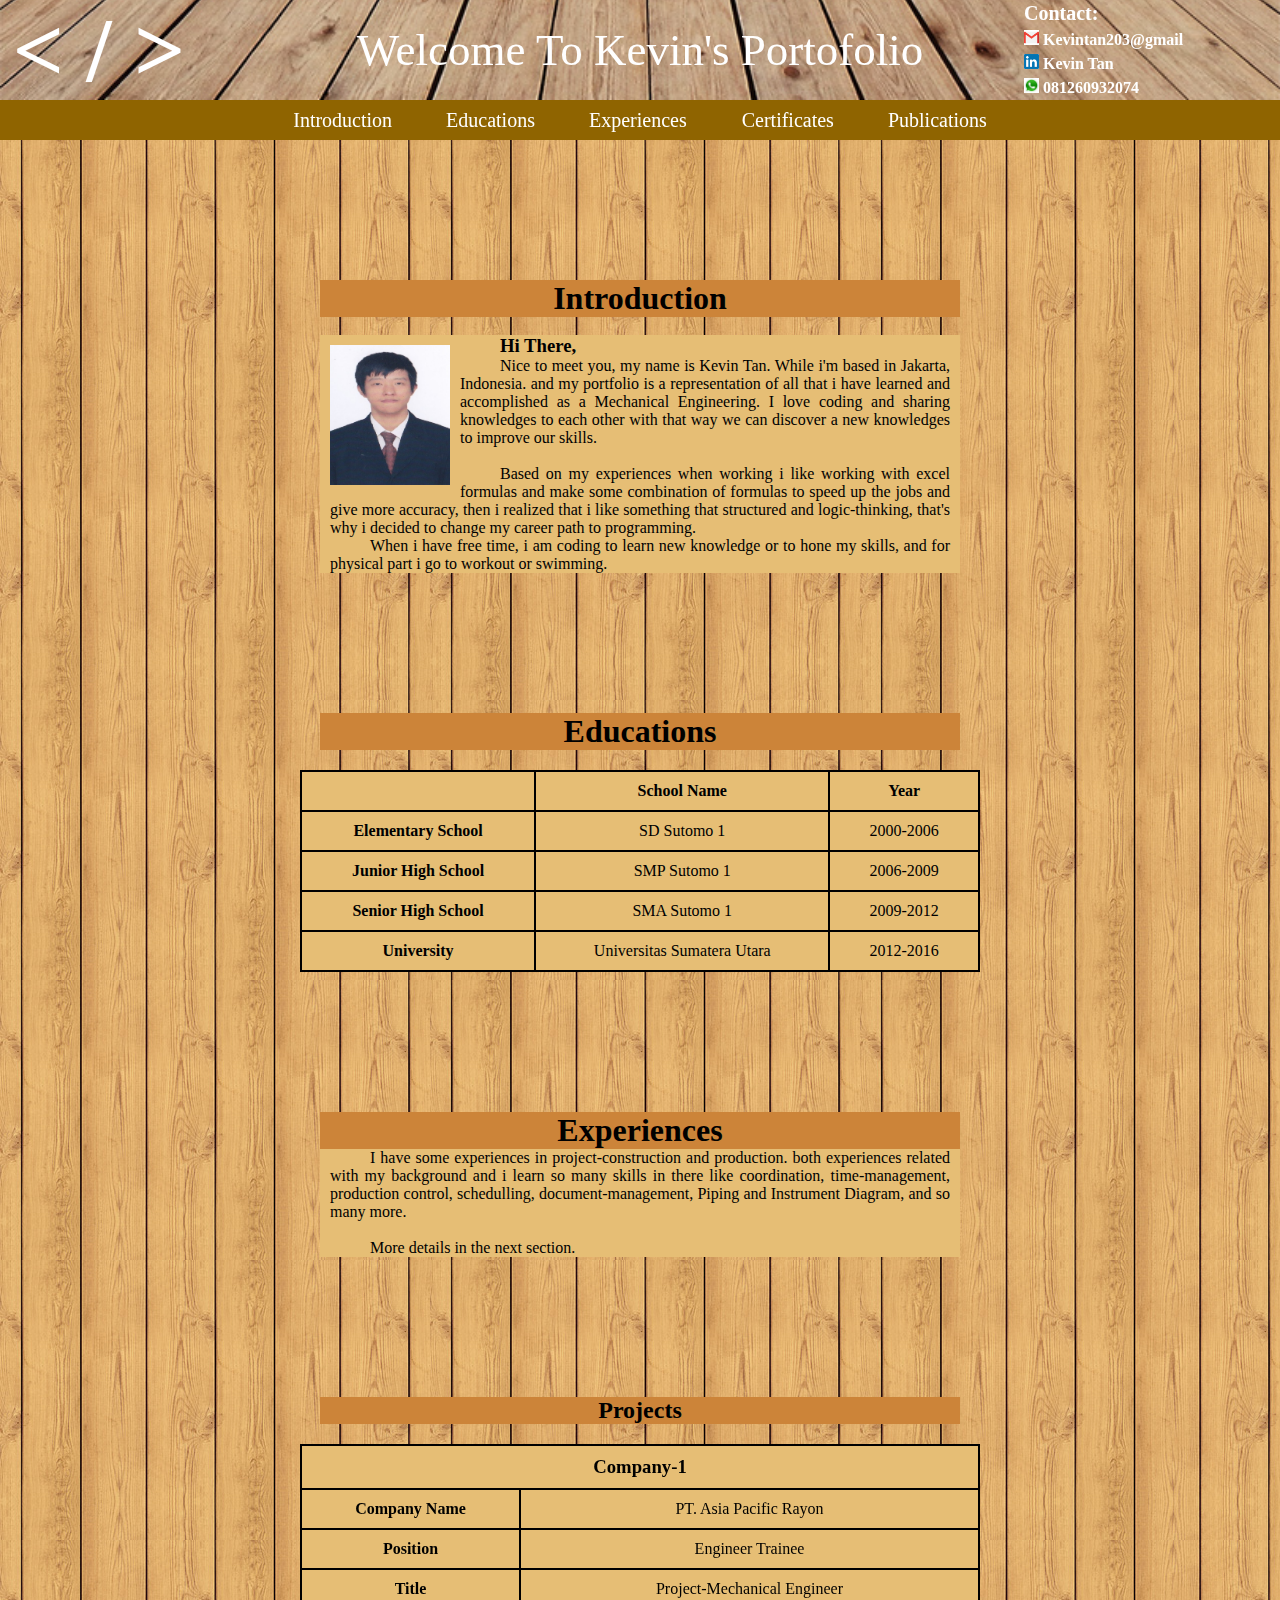
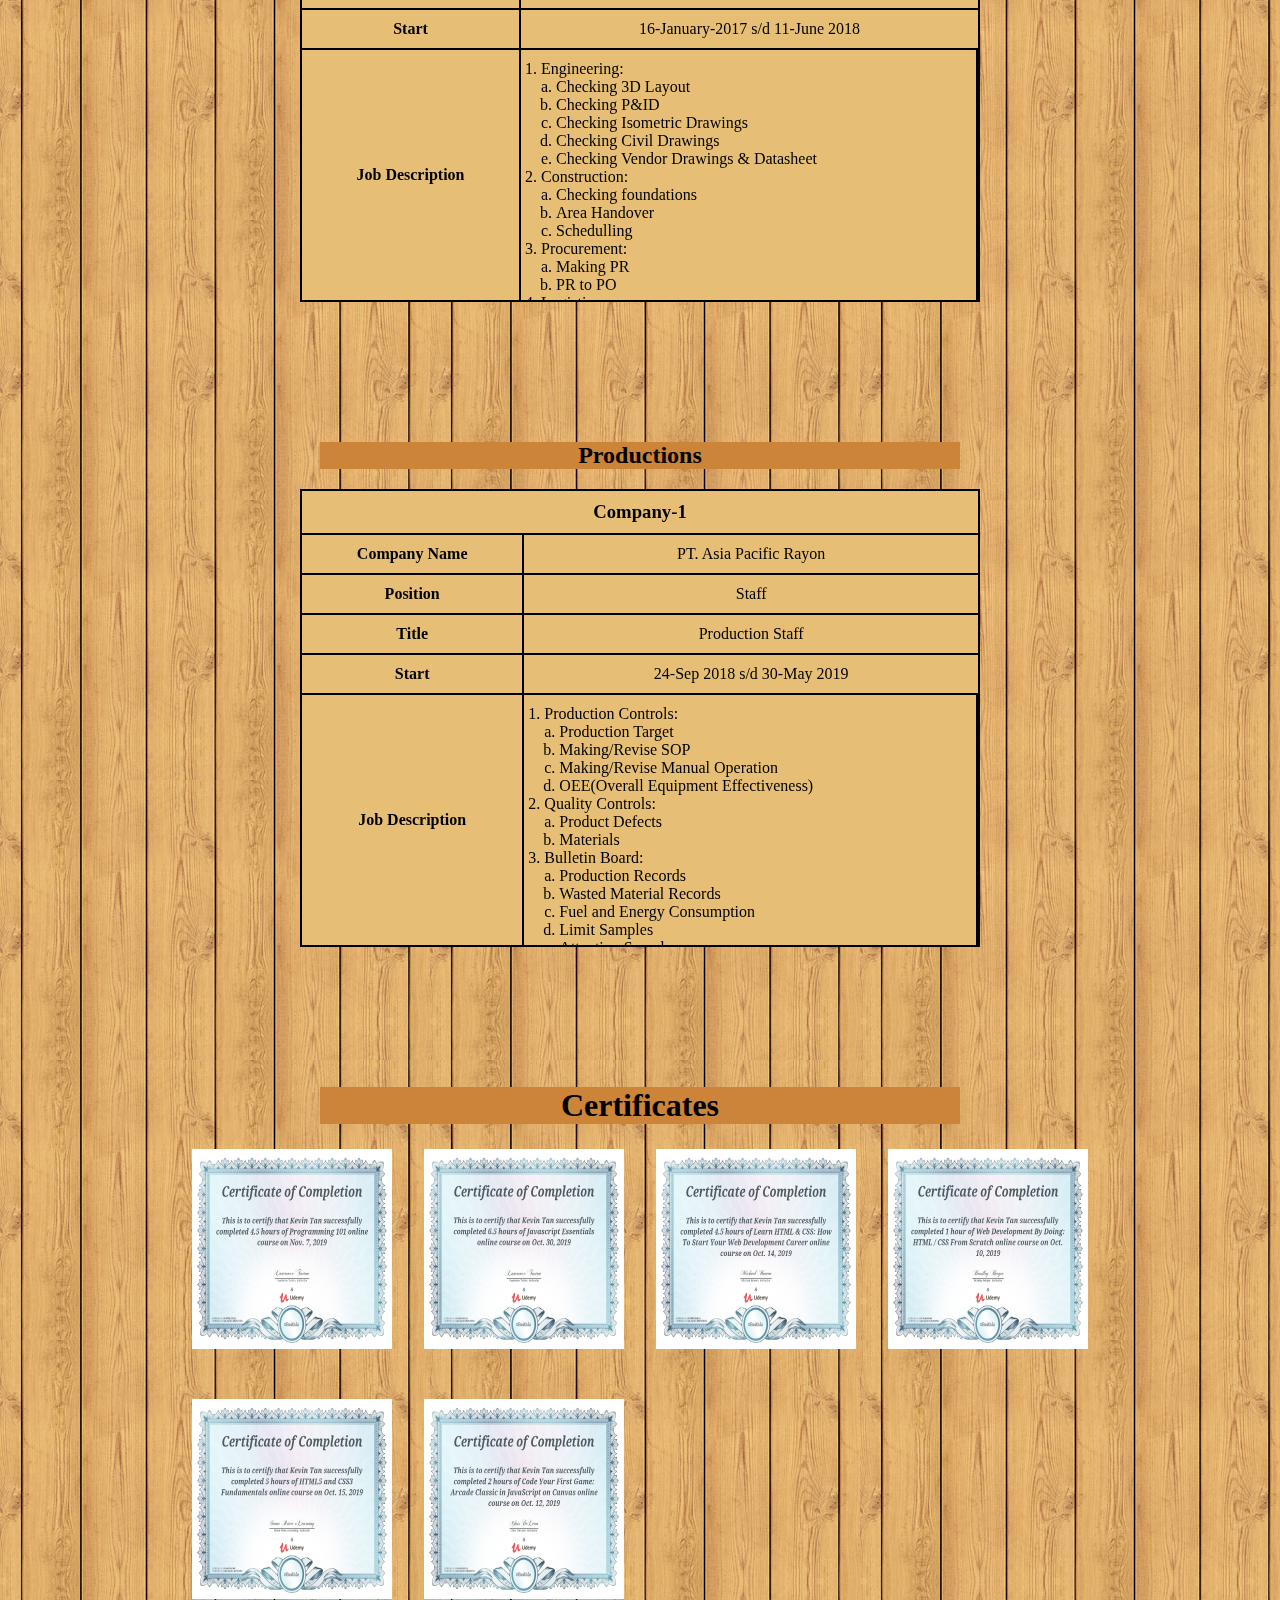
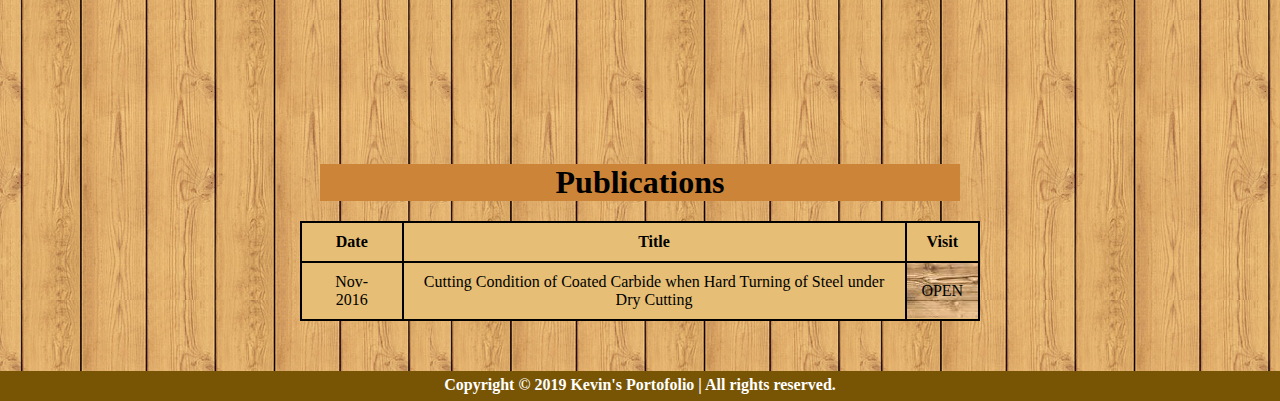
<file: index.html>
<!DOCTYPE html>
<html>
<head>
    <title>My Portofolio</title>
    <link href="index.css" type="text/css" rel="stylesheet">
</head>

<body>
	<div id="fixed">
		<div id="header">
			<p class="programming">< / ></p>
			<p class="title">Welcome To Kevin's Portofolio</p>
			<ul class="contact1">
				<p id="contact">Contact:</p>
				<li><a href="mailto: kevintan203@gmail.com"><img class="contact-img" src="./img/mail-logo.png"/></a> Kevintan203@gmail</li>
				<li><a href="https://www.linkedin.com/in/kevin-tan-14222512a"><img class="contact-img" src="./img/linkedin-logo.png"/></a> Kevin Tan</li>
				<li><a href="tel: 081260932074"><img class="contact-img" src="./img/whatsapp.jpg"/></a> 081260932074</li>
			</ul>
		</div>

		<nav class="header-menu">
			<ul>			
				<li class="menu"><a href="#introduction">Introduction</a></li>
				<li class="menu"><a href="#educations">Educations</a></li>
				<li class="menu dropdown"><a href="#experiences">Experiences</a>
					<ul class="dropdown1">
						<li class="menu1"><a href="#projects">Projects</a></li>
						<li class="menu1"><a href="#productions">Productions</a></li>
					</ul>
				</li>
				<li class="menu"><a href="#certificates">Certificates</a></li>
				<li class="menu"><a href="#publications">Publications</a></li>				
			</ul>
		</nav>
	</div>
		
    <div id="main">
		<div id="introduction"></div>
		<section>
			<div class="sub-section">
				<h1>Introduction</h1><br>
				<img class="foto-profile" src="./img/foto.jpg" width="120px" height="140px">
				<article class="artikel-profile">
					<h3>Hi There,</h3>
					<p>Nice to meet you, my name is Kevin Tan. While i'm based in Jakarta, Indonesia.  and my portfolio is a representation of all that i have learned and accomplished as a Mechanical Engineering. I love coding and sharing knowledges to each other with that way we can discover a new knowledges to improve our skills.</p><br>
					<p>Based on my experiences when working i like working with excel formulas and make some combination of formulas to speed up the jobs and give more accuracy, then i realized that i like something that structured and logic-thinking, that's why i decided to change my career path to programming.
					<p>When i have free time, i am coding to learn new knowledge or to hone my skills, and for physical part i go to workout or swimming.</p>
				</article>
			</div>
		</section>
		
		<div id="educations"></div>
		<section>
			<div class="sub-section">
				<h1>Educations</h1>
				<table>
					<thead>
						<tr>
							<th></th>
							<th>School Name</th>
							<th>Year</th>
						</tr>
					<tbody>
						<tr>
							<th>Elementary School</th>
							<td>SD Sutomo 1</td>
							<td>2000-2006</td>
						</tr>
						<tr>
							<th>Junior High School</th>
							<td>SMP Sutomo 1</td>
							<td>2006-2009</td>
						</tr>
						<tr>
							<th>Senior High School</th>
							<td>SMA Sutomo 1</td>
							<td>2009-2012</td>
						</tr>
						<tr>
							<th>University</th>
							<td>Universitas Sumatera Utara</td>
							<td>2012-2016</td>
						</tr>
					</tbody>	
				</table>
			</div>
		</section>
		
		<div id="experiences"></div>
		<section>
			<div class="sub-section">
				<h1>Experiences</h1>
				<article class="artikel-profile">
					<p>I have some experiences in project-construction and production. both experiences related with my background and i learn so many skills in there like coordination, time-management, production control, schedulling, document-management, Piping and Instrument Diagram, and so many more.</p><br>
					<p>More details in the next section.</p>
				</article>
			</div>
		</section>
		
		<div id="projects"></div>
		<section>
			<div class="sub-section">
				<h2>Projects</h2>
				<table>
					<thead>
						<tr>
							<th colspan="2"><h3>Company-1</h3></th>
						</tr>
					</thead>
					<tbody>
						<tr>
							<th>Company Name</th>
							<td>PT. Asia Pacific Rayon</td>
							
						</tr>
						<tr>
							<th>Position</th>
							<td>Engineer Trainee</td>
						</tr>
						<tr>
							<th>Title</th>
							<td>Project-Mechanical Engineer</td>
						</tr>
						<tr>
							<th>Start</th>
							<td>16-January-2017 s/d 11-June 2018</td>
						</tr>
						<tr>
							<th>Job Description</th>
							<td class="job-des">
								<ol>
									<li>Engineering:</li>
										<ol class="indent" type="a">
											<li>Checking 3D Layout</li>
											<li>Checking P<span>&</span>ID</li>
											<li>Checking Isometric Drawings</li>
											<li>Checking Civil Drawings</li>
											<li>Checking Vendor Drawings & Datasheet</li>
										</ol>
									<li>Construction:</li>
										<ol class="indent" type="a">
											<li>Checking foundations</li>
											<li>Area Handover</li>
											<li>Schedulling</li>
										</ol>
									<li>Procurement:</li>
										<ol class="indent" type="a">
											<li>Making PR</li>
											<li>PR to PO</li>
										</ol>
									<li>Logistic:</li>
										<ol class="indent" type="a">
											<li>Issuing SR</li>
										</ol>
									<li>Documentation:</li>
										<ol class="indent" type="a">
											<li>Construction Progress</li>
											<li>Remaining Engineering</li>
											<li>Pre-shipment Certificates</li>
											<li>EPC Certificates</li>
											<li>Meeting Documents</li>
											<li>Equipment and Motor List</li>
											<li>Minutes of Meeting</li>
											<li>Shipment Status</li>
											<li>MEI Certificates</li>
										</ol>
								</ol>
							</td>
						</tr>
					</tbody>
				</table>
			</div>
		</section>
		
		<div id="productions"></div>
		<section>
			<div class="sub-section">
				<h2>Productions</h2>
						<table>
					<thead>
						<tr>
							<th colspan="2"><h3>Company-1</h3></th>
						</tr>
					</thead>
					<tbody>
						<tr>
							<th>Company Name</th>
							<td>PT. Asia Pacific Rayon</td>
							
						</tr>
						<tr>
							<th>Position</th>
							<td>Staff</td>
						</tr>
						<tr>
							<th>Title</th>
							<td>Production Staff</td>
						</tr>
						<tr>
							<th>Start</th>
							<td>24-Sep 2018 s/d 30-May 2019</td>
						</tr>
						<tr>
							<th>Job Description</th>
							<td class="job-des">
								<ol>
									<li>Production Controls:</li>
										<ol class="indent" type="a">
											<li>Production Target</li>
											<li>Making/Revise SOP</li>
											<li>Making/Revise Manual Operation</li>
											<li>OEE(Overall Equipment Effectiveness)</li>
											
										</ol>
									<li>Quality Controls:</li>
										<ol class="indent" type="a">
											<li>Product Defects</li>
											<li>Materials</li>
										
										</ol>
									<li>Bulletin Board:</li>
										<ol class="indent" type="a">
											<li>Production Records</li>
											<li>Wasted Material Records</li>
											<li>Fuel and Energy Consumption</li>
											<li>Limit Samples</li>
											<li>Attention Samples</li>
											<li>Company Regulations</li>
											<li>Employees Job Descriptions</li>
											<li>Absent Records</li>
											<li>6S</li>
											<li>K3</li>
										</ol>
									
									<li>Documentation:</li>
										<ol class="indent" type="a">
											<li>Production Records</li>
											<li>Wasted Material Records</li>
											<li>Fuel and Energy Consumption</li>
											<li>Limit Samples</li>
											<li>Attention Samples</li>
											<li>Company Regulations</li>
											<li>Employees Job Descriptions</li>
											<li>Spare Parts</li>
											<li>Minutes of Meeting</li>
											<li>Absent Records</li>
											<li>6S</li>
											<li>K3</li>
											<li>SOP</li>
											<li>Manual Operation</li>
											<li>OEE(Overall Equipment Effectiveness)</li>
										</ol>
								</ol>
							</td>
						</tr>
					</body>	
				</table>
			</div>
		</section>
		
		<div id="certificates"></div>
		<section>
			<div class="sub-section">
				<h1>Certificates</h1>
				<div class="certificates-containers">
					<div class="certificate1">
						<div class="box1"><img class="certificates-img" src="./img/programming101.jpg"></div>
					</div>
					<div class="certificate1">
						<div class="box1"><img class="certificates-img" src="./img/javascript-essentials.jpg"></div>
					</div>
					<div class="certificate1">
						<div class="box1"><img class="certificates-img" src="./img/html&css.jpg"></div>
					</div>
					<div class="certificate1">
						<div class="box1"><img class="certificates-img" src="./img/html&css-scratch.jpg"></div>
					</div>
					<div class="certificate1">
						<div class="box1"><img class="certificates-img" src="./img/html&css-fundamentals.jpg"></div>
					</div>
					<div class="certificate1">
						<div class="box1"><img class="certificates-img" src="./img/canvas-online.jpg"></div>
					</div>
				</div>
			</div>
			</section>
			
			<div id="publications"></div>
			<section class="padding-foot">
				<div class="sub-section">
					<h1>Publications</h1>
					<table>
						<thead>
						<tr>
							<th>Date</th>
							<th>Title</th>
							<th>Visit</th>
						</tr>
						</thead>
						<tbody>
						<tr>
							<td>Nov-2016</td>
							<td>Cutting Condition of Coated Carbide when Hard Turning of Steel under Dry Cutting</td>
							<td class="padding0">
								<div class="slide">
									<div class="box">OPEN</div>
									<a href="https://www.researchgate.net/publication/310296355_Cutting_Condition_of_Coated_Carbide_when_Hard_Turning_of_Steel_under_Dry_Cutting">LINK</a>
								</div>	
								</div>
							</td>
						</tr>
						</tbody>
					</table>
				</div>
			</section>
		
		<div id="footer">
			<p>Copyright © 2019 Kevin's Portofolio | All rights reserved.</p>	
		</div>		
	</div>
</body>
</html>
</file>
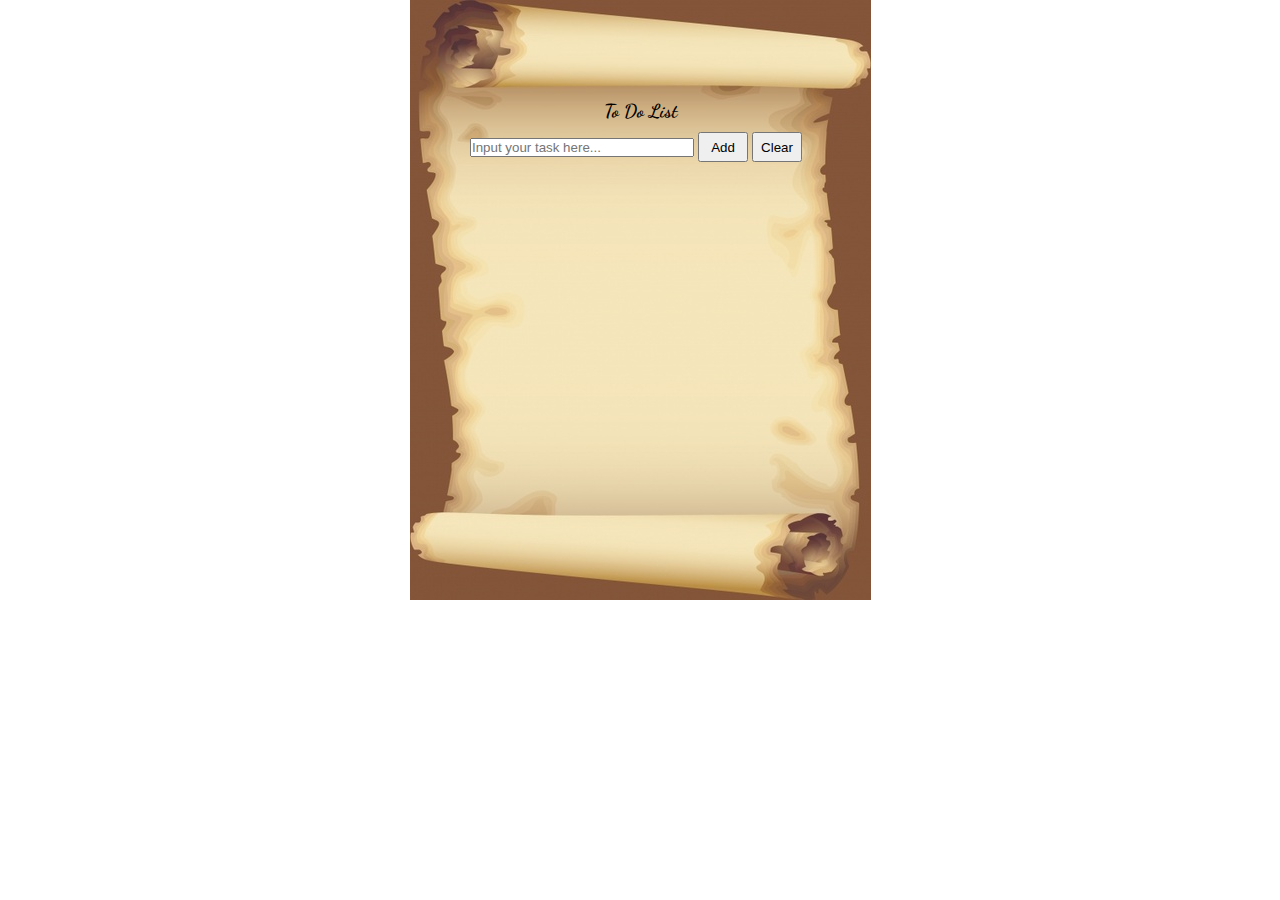
<file: ToDoList/index.html>
<!DOCTYPE html>
<html>
<head>
    <title>To Do Lists</title>
    <link href = "css/index.css" type = "text/css" rel = "stylesheet">
    <link href="https://fonts.googleapis.com/css?family=Dancing+Script&display=swap" rel="stylesheet"> 
</head>
<body>
    <div class = 'container'>
        <h3>To Do List</h3>
        <input id = "inputTask" type = "text" onkeydown = "enter()" placeholder = "Input your task here...">
        <button id = "add" type = "button" onclick = "addTask()">Add</button>
        <button id = "clear" type = "button" onclick = "clearList()">Clear</button>
        <div id = "myTasks">
            <ul id = "ul"></ul>
        </div>
    </div>
    <script src="js/main.js"></script>
</body>
</html>
</file>
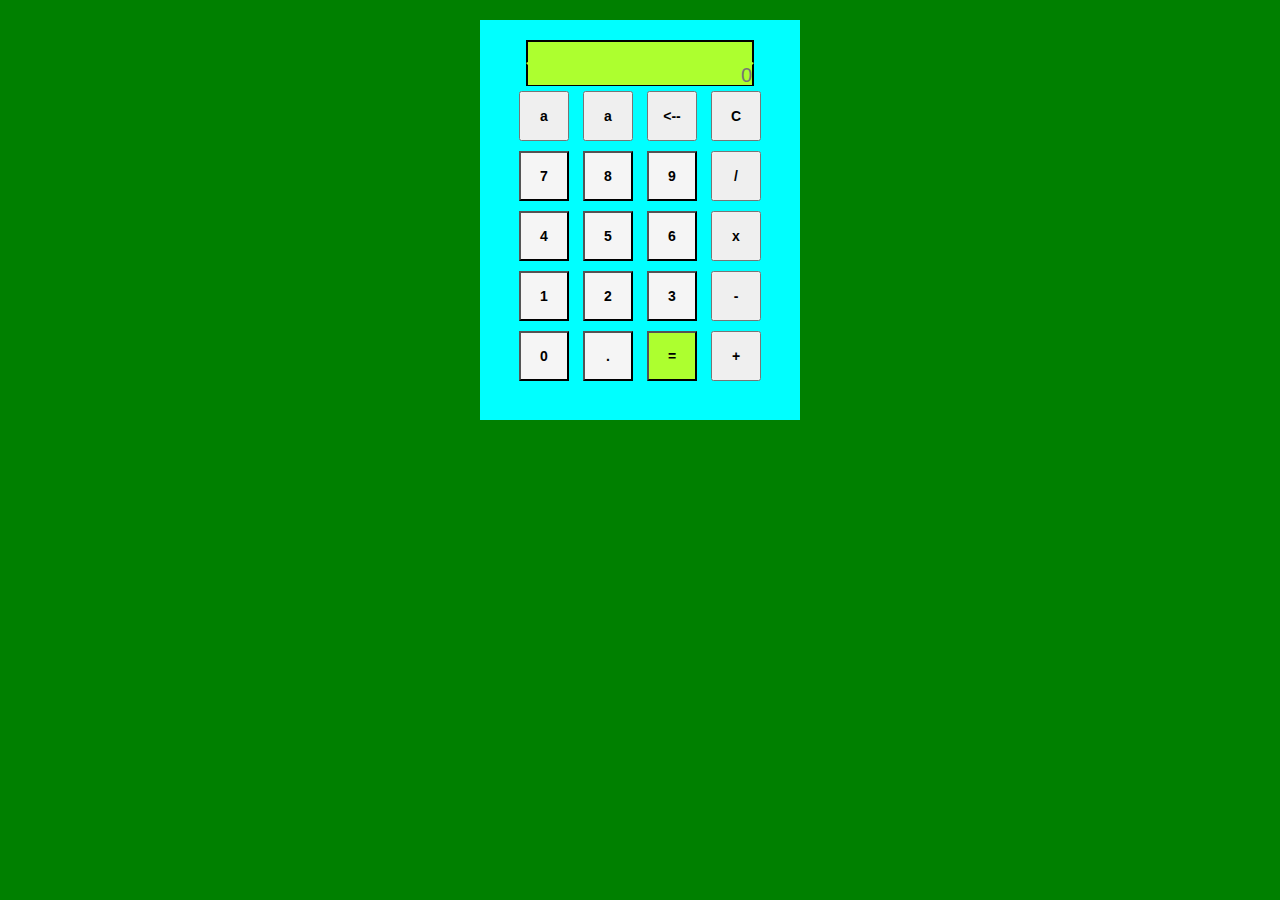
<file: my personal project/calculator/index.html>
<!DOCTYPE html>

<head>

    <title>Calculator</title>

    <!-- Custom CSS -->
    <link href="css/style.css" rel="stylesheet">

</head>

<body>
    <div id="box">
        <center><input id="display" disabled></input></center>
        <center><input id="display2" placeholder="0" disabled></input></center>

    <section>
        <button>a</button>
        <button>a</button>
        <button onclick="back()"><--</button>
        <button onclick="reset()">C</button>
    </section>
    <section>
        <button id = "opa" onclick="num(7)">7</button>
        <button id = "opa" onclick="num(8)">8</button>
        <button id = "opa" onclick="num(9)">9</button>
        <button onclick="num('/')">/</button>
    </section>
    <section>
        <button id = "opa" onclick="num(4)">4</button>
        <button id = "opa" onclick="num(5)">5</button>
        <button id = "opa" onclick="num(6)">6</button>
        <button onclick="num('*')">x</button>
    </section>
    <section>
        <button id = "opa" onclick="num(1)">1</button>
        <button id = "opa" onclick="num(2)">2</button>
        <button id = "opa" onclick="num(3)">3</button>
        <button onclick="num('-')">-</button>
    </section>
    <section>
        <button id = "opa" onclick="num(0)">0</button>
        <button id = "opa" onclick="num('.')">.</button>
        <button style="background-color: greenyellow;" onclick="ress()">=</button>
        <button onclick="num('+')">+</button>
    </section>
    </div>




    <script src="js/main.js"></script>
</body>

</html>
</file>
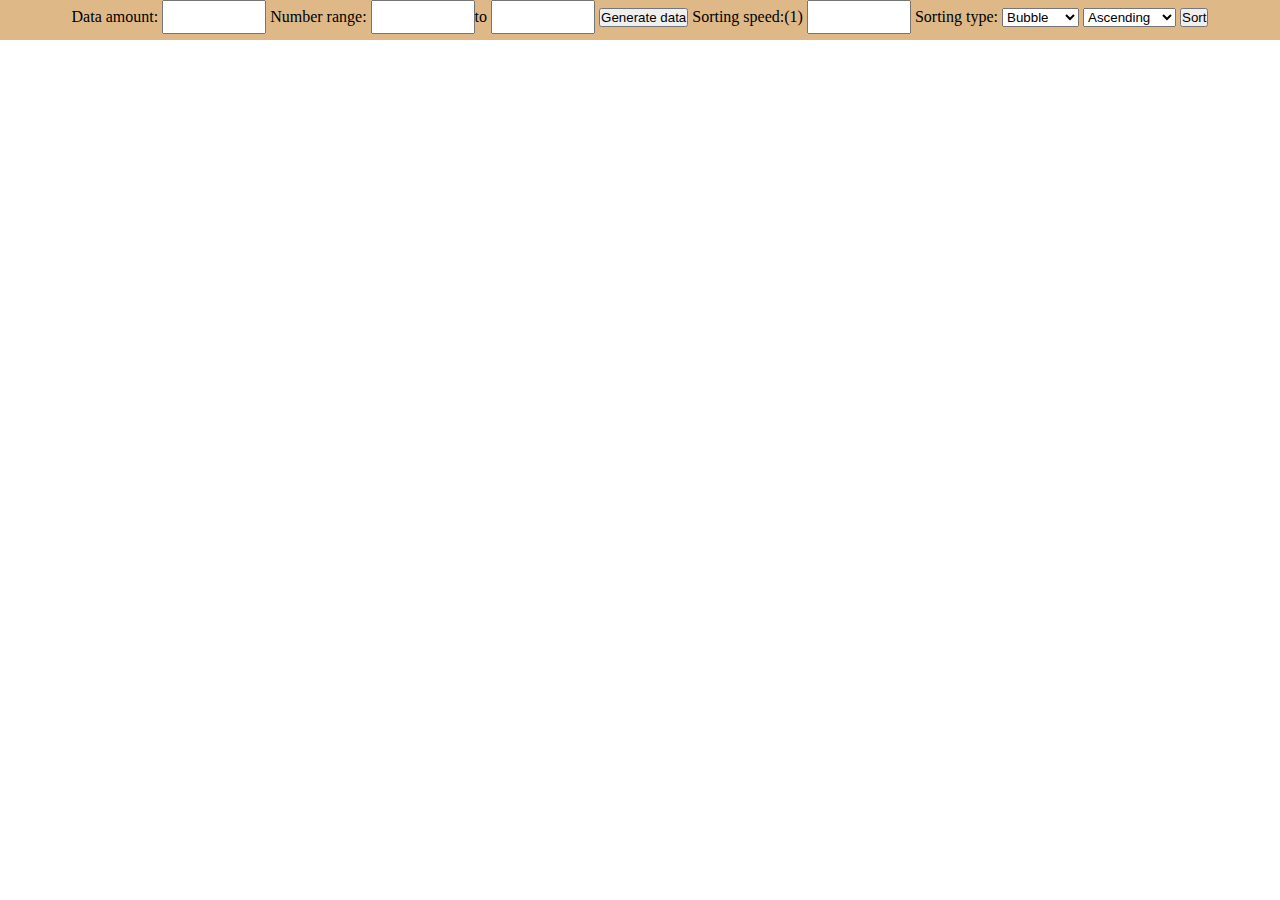
<file: my personal project/sorting/index.html>
<!DOCTYPE html>
<html>
<head>
<title>Sorting Algorithm</title>
<link href="style.css" type="text/css" rel="stylesheet">
</head>

<body>
    <div class="header">
        <center>
            <label>Data amount:</label>
            <input id="datas" type="number"></input>
            <label>Number range:</label>
            <input id="min" type="number">to</input>
            <input id="max" type="number"></input>
            <button type="button" onclick="generate()">Generate data</button>
            <label>Sorting speed:(1)</label>
            <input id="speed" type="number" min="1"></input>
            <label>Sorting type:
            <select id="select">
                <option value="bubble">Bubble</option>
                <option value="selection">Selection</option>
                <option value="insertion">Insertion</option>
            </select>
            <select id="by">
                <option value="ascending">Ascending</option>
                <option value="descending">Descending</option>
            </select>
            <button type="button" onclick="sorting()">Sort</button>
        </center>
    </div>
    <div id="row">
    </div>

<script src="main.js"></script>
<script src="https://ajax.googleapis.com/ajax/libs/jquery/3.4.1/jquery.min.js"></script>
</body>
</html>
</file>
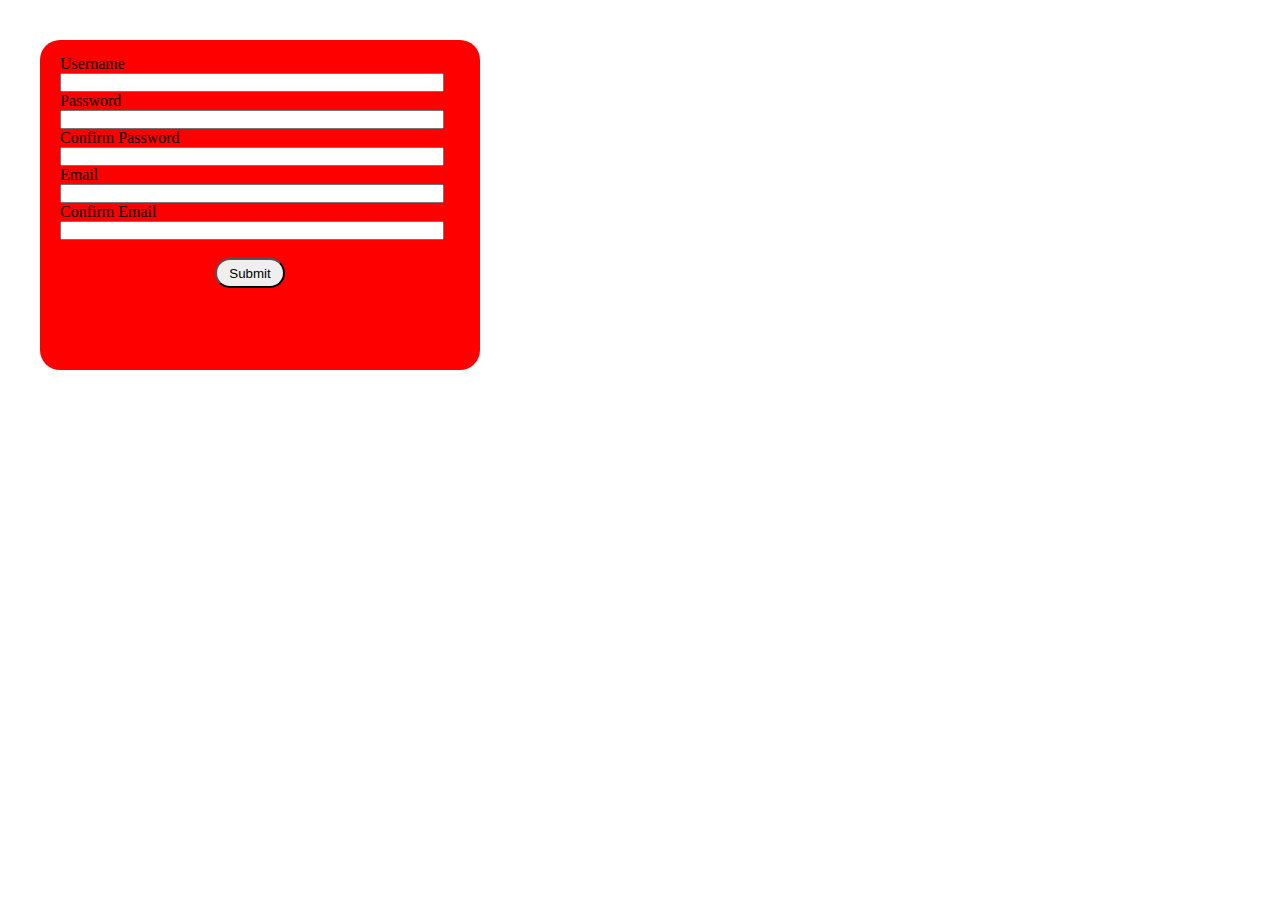
<file: my personal project/validator/index.html>
<!DOCTYPE html>
<html>
<head>
<style>
*{
	margin: 0px;
    padding: 0px;
}
#box {
	margin: 40px;
	background-color: red;
    width: 440px;
    height:330px;
    border-radius: 20px;
}
#sec {
	width: 380px;
	padding-top: 15px;
    padding-left: 20px;
	padding-right: 20px;
    padding-bottom: 15px;
}
input {
	width: 100%;
}
button {
	border-radius: 15px;
    width: 70px;
    height: 30px;
}
</style>
</head>
<body>
<form action="#" id="main-form">
<div id="box">
	<div id="sec">
      <div>Username</div>
      <input id="username" type="text" value="">
      <div>Password</div>
      <input id="password" type="password" value="">
      <div>Confirm Password</div>
      <input id="conPass" type="password" value="">
      <div>Email</div>
      <input id="email" type="text" value="">
      <div>Confirm Email</div>
      <input id="conEmail" type="text" value=""><br><br>
      <center><button type="submit">Submit</button></center>
    </div>
</div>
</form>
<p id="log"></p>
<script>
var form = document.getElementById("main-form")
form.addEventListener('submit', logSubmit);
function logSubmit(event) {
	var user = document.getElementById("username").value.trim()
    var pass = document.getElementById("password").value
    var checkpass = document.getElementById("conPass").value
    var email = document.getElementById("email").value
    var checkemail = document.getElementById("conEmail").value
    if(user.length === 0){
    	alert('please fill username')
    }
    else if(user.length < 6){
    	alert('please input username atleast 7 characters')
    }
    else {
        if(pass.length === 0){
    	    alert('please fill password')
        }
        else if(pass.length < 7){
    	    alert('please fill password atleast 8 characters')
        }
        else if(pass.match(/[^0-9A-Za-z]/)) {
            alert('password just contain letters and numbers')
        }
        else {
            if(checkpass !== pass){
    	        alert('confirmed password must same with password')
            }
            else {
                if(email.length === 0){
    	            alert('please fill email')
                }
                else if(checkemail !== email){
    	            alert('confirmed email must same with email')
                }
                else {
                    document.getElementById("username").value = ''
                    document.getElementById("password").value = ''
                    document.getElementById("conPass").value = ''
                    document.getElementById("email").value = ''
                    document.getElementById("conEmail").value = ''
  		            alert(`Form Submitted! username:${user} password:${pass} email:${email}`)
                }
            }
        }
  	}
  event.preventDefault();
}
const log = document.getElementById('log');
</script>

</body>
</html>
</file>
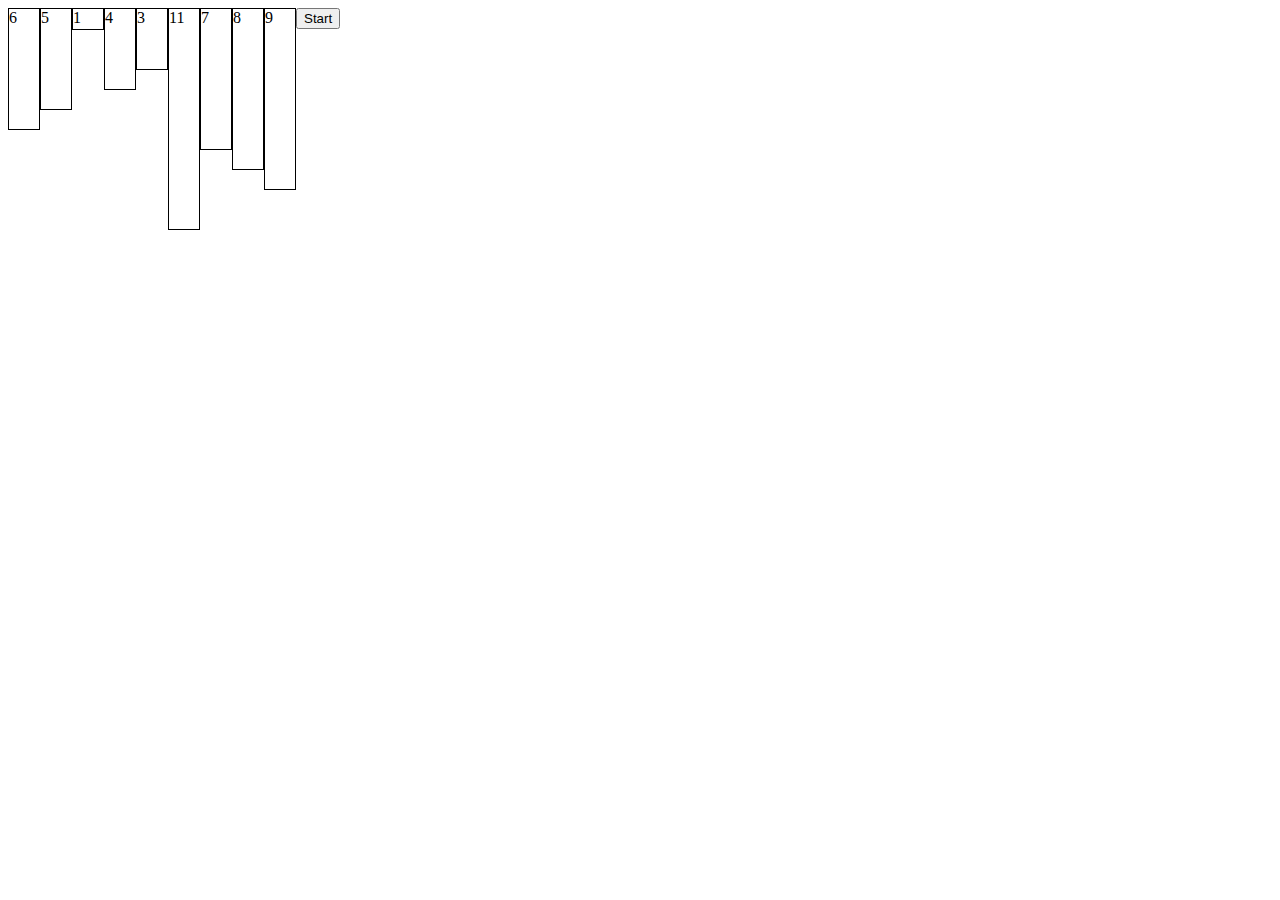
<file: my personal project/sorting/mini testing/try.html>
<!DOCTYPE html>
<html>
<head>
<style>
.box {
    float: left;
    border: 1px solid black;
    width: 30px;
}

</style>
</head>

<body>
<div class="box">6</div>
<div class="box">5</div>
<div class="box">1</div>
<div class="box">4</div>
<div class="box">3</div>
<div class="box">11</div>
<div class="box">7</div>
<div class="box">8</div>
<div class="box">9</div>
<button type="button" onclick="start()">Start</button>
<script>
    var box = document.getElementsByClassName("box")
    for(let i = 0; i < box.length; i++){
        box[i].style.height = box[i].innerHTML*20 +"px"
    }
var speed = 500
var i = 1
function start () {
    var count = 0
        var run = setInterval(sort, speed)
        function sort () {
            if(count < box.length-i) {
                box[count].style.backgroundColor = 'blue'
                box[count+1].style.backgroundColor = 'blue'
                if(Number(box[count].innerHTML) > Number(box[count+1].innerHTML)) {
                temp = box[count].innerHTML
                box[count].innerHTML =  box[count+1].innerHTML
                box[count+1].innerHTML = temp
                box[count].style.height = box[count].innerHTML*20 +"px"
                box[count+1].style.height = box[count+1].innerHTML*20 +"px"
                }
            }
            else {
                clearInterval(run)
            }   
        }
        var changeC = setInterval(color, speed*2)
        function color () {
            if(count < box.length-1) {
                box[count].style.backgroundColor = 'white'
                box[count+1].style.backgroundColor = 'white'
                count++
            }
            else {
                clearInterval(changeC)
                i++
                if(i < box.length) {
                    var next = false;
                    for(let i =0; i < box.length-1; i++) {
                        if(Number(box[i].innerHTML) > Number(box[i+1].innerHTML)) {
                            next = true
                            break;
                        }
                    }
                    if(next) {
                        start()
                    }
                }
            }   
        }
}

</script>
</body>
</html>
</file>
<file: index.css>
*{
box-sizing: border-box;
padding: 0px;
margin: 0px;
}

#fixed {
	position: fixed;
	width: 100%;
	height: 140px;
	z-index: 1000;
	top: 0px;
}

#header {
	background-image: url(./img/background-header.jpg);
	background-size: cover;
	position: relative;
	background-position: bottom;
	height: 100px;
	color: white;
}

.programming {
	position: absolute;
	font-weight: bold;
	font-size: 90px;
	left: 1%;
	top: 50%;
	transform: translateY(-50%);
}

.contact1{
	position: absolute;
	font-size: 16px;
	font-weight: bold;
	left: 80%;
	top: 2%;
}

#contact {
	font-size: 20px;
}

.contact-img {
	height: 20px;
	padding-top: 5px;
	width: 15px;
}

ul {
	list-style-type: none;
}

.title {
	text-align: center;
	position: absolute;
	font-size: 45px;
	left: 50%;
	top: 50%;
	transform: translate(-50%, -50%);
}

.header-menu {
	position: relative;
	width: 100%;
	height: 40px;
	background-color: #8F6400;
}

.header-menu ul{
	position: absolute;
	text-align: center;
	width: 100%;
	left: 50%;
	top: 50%;
	transform: translate(-50%, -50%);	
}

.menu {
	display: inline;
	margin: 0px 10px;
	padding: 0px 15px;
	font-size: 20px;
}

.menu a {
	color: white;
	text-decoration: none;
}

.menu:hover {
	background-color: #BF8704;
	font-weight: bold;
	padding: 8px 15px;
	border-radius: 5px;
}

.dropdown1 {
	margin-top: 62px;
	display: none;
	font-size: 20px;
	z-index: -1;
}

.dropdown:hover .dropdown1 {
	width: 140px;
	display: block;
}

.menu1 {
	padding: 8px;
	margin-top: 3px;
	position: relative;
	right: 2px;
	background-color: #8F6400;
	border-radius: 5px;
}

.menu1:hover {
	background-color: #BF8704;
}

#educations,#introduction, #experiences, #certificates, #publications, #projects, #productions {
	height: 140px;
	width: 100px;
}

.padding-foot {
	padding-bottom: 50px;
}

#main {
	position: relative;
	top: 140px;
	background-image: url(./img/background-layout.jpg);
	width: auto;
}

h1, h2 {
	background-color: #CC8439;
	font-weight: bold;
}

section {
	width: 100%;
	height: auto;
	text-align: center;
}

.foto-profile {
	float: left;
	margin: 10px;
}

.sub-section {
	padding: 0px 25%;
	width: 100%;
	height: auto;
}

.artikel-profile {
	padding: 0px 10px;
	background-color: #E6BE75;
	text-indent: 40px;
	text-align: left;
	text-align: justify;
}

p {
	font-size: 16px;
}

table {
	margin-top: 20px;
	position: relative;
	left: 50%;
	transform: translateX(-50%);
	border-collapse: collapse;	
}

table thead th, table tbody th, tr, td {
	padding: 10px 20px;
	background-color: #E6BE75;
	border: 2px solid black;
}

table {
	width: 680px;
}

table thead {
	width: auto;
}

table .job-des {
	width: 100%;
	display: block;
	height: 250px;
	overflow: auto;
	width: 100%;
	border: none;
	border-right: 2px solid black;
}

.job-des {
	text-align: left;
}

.indent {
	margin-left: 15px;
}

.certificates-containers {
	display: grid;
	width: 100%;
	height: 500px;
	grid-template: repeat(2, 200px)/ repeat(4, 200px);
	grid-gap: 10% 5%;
	justify-content: center;
	align-content: center;
}

.certificates-img {
	position: relative;
	width: 100%;
	height: 100%;
}

.certificate1 {
	position: relative;
}

.certificates-img:hover {
	transform: translate(-50%,-50%);
	height: 250px;
	width: 250px;
	transition: 1s;
	left: 50%;
	top: 50%;	
}

.box1 {
	height: 200px;
	width: 200px;
	position: absolute;
}

.padding0 {
	padding:0px;
}

.slide {
	position: relative;
	width: 100%;
	height: 100%;
}

.box {
	text-align: center;
	transition: 2s;
	width: 100%;
	padding: 26% 0px;
	position: absolute;
    background-image: url(./img/slider-img.jpg);
    transform: translate(0px,-19px);
}

.slide:hover .box {
	transform: translateY(-62px);
	opacity: 0;
}

#footer {
	width: 100%;
	background-color: #785505;
	height: 30px;
}

#footer p {
	padding-top: 5px;
	width: 100%;
	text-align: center;
	color: white;
	font-weight: bold;
}
</file>
<file: ToDoList/css/index.css>
*{
    margin: 0;
    padding: 0;
}

body {
    width: 460px;
    margin: auto;
    background-image: url("../img/background.jpg");
    background-repeat: no-repeat;
    background-position: top;
    position: relative;
}

h3 {
    font-family: 'Dancing Script';
    text-align: center;
    padding-bottom: 10px;
}

.container {
    width: 340px;
    position: absolute;
    text-align: left;
    top: 100px;
    left: 230px;
    transform: translateX(-50%);
}

#inputTask{
    width: 220px;
}

#add, #clear {
    width: 50px;
    height: 30px;
}

#add:hover, #clear:hover {
    font-weight: bold;
    background-color: burlywood;
}

ul {
    text-align: center;
}

li{
    margin: 2px 0px;
    border: 1px dotted black;
    padding: 1px;
    list-style: none;  
}

li:hover {
    background-color: burlywood;
    border: 1px solid red;
}

.delBut {
    margin: 0px 5px;
    width: 24px;
    height: 24px;
    border-radius: 12px;
    color: red;
    border: 1px solid black;
}

.cekBut {
    margin: 0px 5px;
    width: 24px;
    height: 24px;
    border-radius: 12px;
    color: green;
    border: 1px solid black;
}

span {
    text-decoration: none; 
}
</file>
<file: my personal project/calculator/css/style.css>
*{
    padding: 0px;
    margin: 0px;
}

body {
    background-color: green;
}

#box {
    margin: 20px auto;
    width: 320px;
    height: 400px;
    background-color: aqua;
}

#opa {
    background-color: whitesmoke;
}

#display {
    margin-top: 20px;
    border-top: 2px solid black;
    border-bottom: 1px solid greenyellow;
}

#display2 {
    border-top: 2px solid greenyellow;
    border-bottom: 1px solid black;
}

#display, #display2 {
    font-size: 20px;
    text-align: right;
    background-color: greenyellow;
    width: 70%;
    border-left: 2px solid black;
    border-right: 2px solid black;
    height: 20px;
}

button {
    margin: 5px;
    width: 50px;
    height: 50px;
    font-size: 14px;
    font-weight: bold;
}

section {
    text-align: center;
    margin: auto;
    width: 80%;
}
</file>
<file: my personal project/sorting/style.css>
*{
    padding: 0;
    margin: 0;
}

.header{
    background-color: burlywood;
    width: 100%;
    height: 40px;
}

input{
    width: 100px;
    height: 30px;
}

.box{
    float: left;
    margin: 0 5px;
    width: auto;
    border: 1px solid black;
}
</file>
